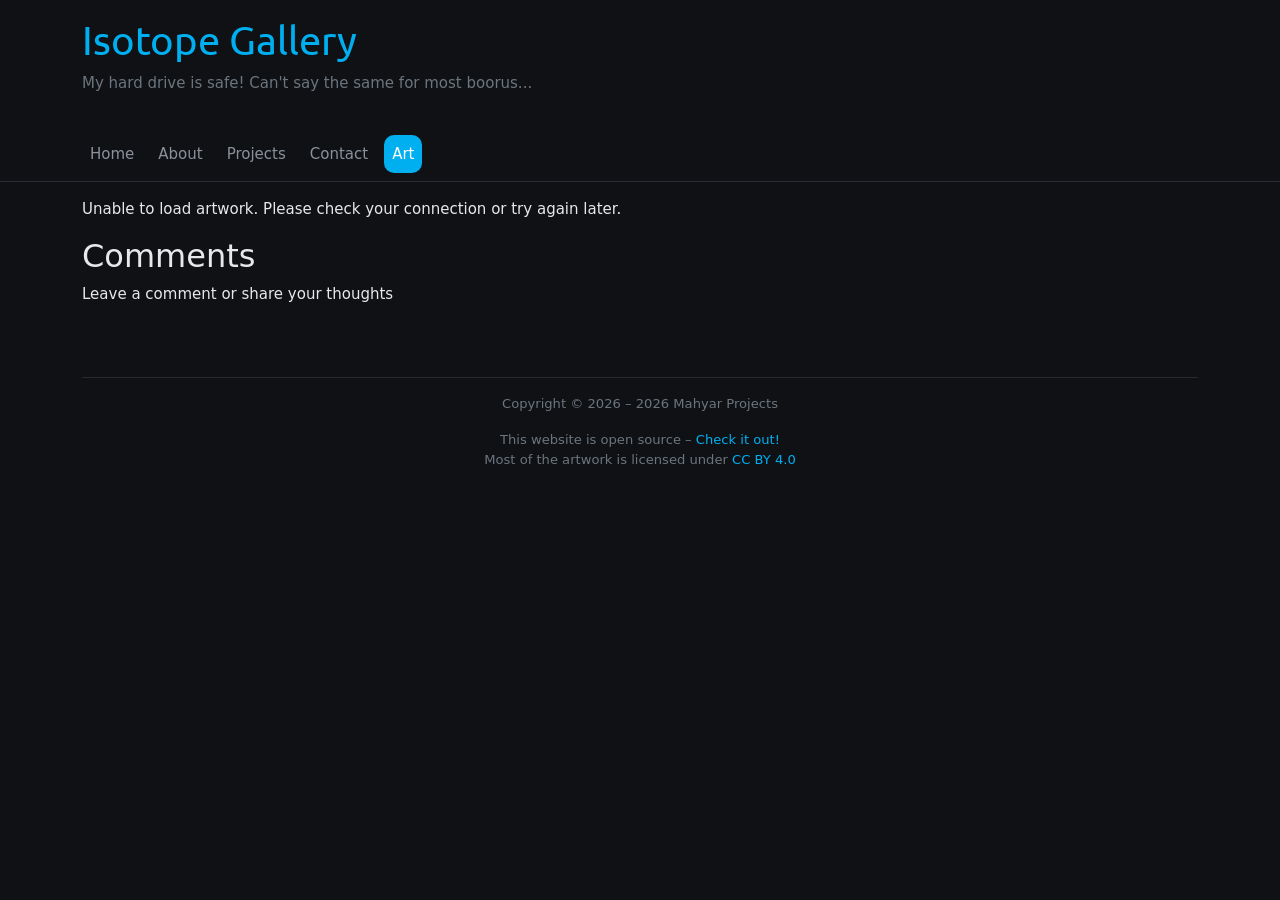
<file: index.html>
<!doctype html>
<html lang="en">
    <head>
        <meta charset="UTF-8" />
        <meta name="viewport" content="width=device-width,initial-scale=1" />

        <!-- My analytics system! =^.^= -->
        <script data-goatcounter="https://mahyar132.goatcounter.com/count" async src="//gc.zgo.at/count.js"></script>

        <!-- The CSS Mafia -->
        <link rel="stylesheet" href="css/bootstrap.css" />
        <link rel="stylesheet" href="css/custom.css" />
        <link rel="stylesheet" href="css/gallery.css" />

        <title>Art</title>
    </head>

    <body>
        <header class="container py-3">
            <h1 class="Ubuntu logo">Isotope Gallery</h1>
            <!-- Really! -->
            <p class="text-secondary">My hard drive is safe! Can't say the same for most boorus...</p>
        </header>

        <nav class="navbar navbar-expand navbar-dark bg-dark sticky-top border-bottom custom-navbar">
            <div class="container">
                <ul class="navbar-nav nav-pills flex-row flex-nowrap gap-2 overflow-auto">
                    <li class="nav-item">
                        <a class="nav-link" href="https://mahyar132.github.io/">Home</a>
                    </li>
                    <li class="nav-item">
                        <a class="nav-link" href="https://mahyar132.github.io/about/">About</a>
                    </li>
                    <li class="nav-item">
                        <a class="nav-link" href="https://mahyar132.github.io/projects/">Projects</a>
                    </li>
                    <li class="nav-item">
                        <a class="nav-link" href="https://mahyar132.github.io/contact/">Contact</a>
                    </li>
                    <li class="nav-item">
                        <a class="nav-link active" href="https://mahyar132.github.io/art/">Art</a>
                    </li>
                </ul>
            </div>
        </nav>

        <main class="container py-3">
            <p class="status" id="status">Loading images...</p>

            <div class="gallery" id="gallery"></div>

            <!-- Giscus comment section -->
            <section class="comments">
                <h2>Comments</h2>
                <p>Leave a comment or share your thoughts</p>

                <script
                    src="https://giscus.app/client.js"
                    data-repo="Mahyar132/Comments"
                    data-repo-id="R_kgDOVsH67Q"
                    data-category="Announcements"
                    data-category-id="DIC_kwDOVsH67c4DK-xJ"
                    data-mapping="pathname"
                    data-strict="0"
                    data-reactions-enabled="1"
                    data-emit-metadata="0"
                    data-input-position="bottom"
                    data-theme="preferred_color_scheme"
                    data-lang="en"
                    crossorigin="anonymous"
                    async
                ></script>
            </section>
        </main>

        <footer class="container text-center py-4 text-secondary small">
            <hr />

            <!-- A little JavaScript trick to keep the copyright year up to date -->
            <p>
                Copyright © 2026 –
                <span id="year"></span>
                <script src="footer.js" defer></script>
                Mahyar Projects
            </p>

            <p>
                This website is open source –
                <a href="https://github.com/Mahyar132/art">Check it out!</a>
                <br />
                Most of the artwork is licensed under
                <a href="https://creativecommons.org/licenses/by/4.0/">CC BY 4.0</a>
            </p>

            <a href="javascript.html" rel="jslicense"></a>
        </footer>

        <!-- My little image-loading kitty! -->
        <script src="fetch.js"></script>
    </body>
</html>
</file>
<file: css/custom.css>
/*
Mahyar's simple custom css =^.^=

This file is dedicated to the public domain.
No rights reserved. ❤️
*/

:root {
    --bg: #0f1115;
    --text: #e6e8eb;
    --dim: #8b919a;
    --accent: #00aff0;
    --line: #292d35;

    --mono: Consolas, "Courier New", monospace;
    --times: "Times New Roman", Times, serif;

    --font-size: 15px;
    --font-small: 12px;

    --content-width: 1000px;
    --page-padding: 24px;
}

@font-face {
    font-family: "Ubuntu";
    src: url("../font/Ubuntu-Regular.ttf") format("truetype");
    font-weight: 400;
    font-style: normal;
    font-display: swap;
}

.Ubuntu {
    font-family: "Ubuntu", sans-serif;
}

* {
    box-sizing: border-box;
}

body {
    margin: 0;
    background-color: var(--bg);
    color: var(--text);
    font-size: var(--font-size);
    line-height: 1.5;
}

header,
main,
footer {
    max-width: var(--content-width);
    margin-inline: auto;
}

.logo {
    color: var(--accent);
    font-family: "Ubuntu", sans-serif;
}

.tagline {
    color: var(--dim);
}

.custom-border {
    border: 1px solid var(--line);
}

.custom-navbar {
    background-color: var(--bg) !important;
    color: var(--text);
    border-color: var(--line) !important;
}

a:not(.custom-navbar a),
a:not(.custom-navbar a):visited {
    color: var(--accent);
    text-decoration: none;
}

.label {
    color: var(--dim);
    font: 19px var(--times);
}

footer {
    padding: 32px var(--page-padding) 48px;
    color: var(--dim);
    font-size: var(--font-small);
    line-height: 1.5;
}

footer p,
footer a {
    font-size: inherit;
}

@media (max-width: 480px) {
    footer {
        padding-top: 26px;
        padding-bottom: 32px;
    }

    .label {
        font-size: 17px;
    }
}

nav ul::-webkit-scrollbar {
    display: none;
}

nav a {
    display: block;
    border-radius: 10px;
    white-space: nowrap;
}

nav a.active {
    background: var(--accent);
    border-color: var(--accent);
    color: #fff;
}

nav a.active:visited {
    color: #fff;
}

nav ul::-webkit-scrollbar {
    display: none;
}

.nav-pills .nav-link {
    display: block;
    color: var(--dim);
    border-radius: 10px;
    white-space: nowrap;
}

.nav-pills .nav-link:hover {
    color: var(--text);
    background-color: var(--line);
}

.nav-pills .nav-link.active,
.nav-pills .show > .nav-link {
    color: #fff;
    background-color: var(--accent);
    border-color: var(--accent);
}

.text-info {
    color: #00aff0 !important;
}
</file>
<file: css/gallery.css>
/*
This file is dedicated to the public domain.
No rights reserved. ❤️
*/

.gallery {
    display: grid;
    grid-template-columns: repeat(4, minmax(0, 1fr));
    align-items: start;
    gap: 12px;
}

.gallery .item {
    display: block;
    min-width: 0;
    overflow: hidden;
    background: #171a20;
    border-radius: 4px;
}

.gallery .item img {
    display: block;
    width: 100%;
    height: auto;
    transition: opacity 0.15s ease;
}

.gallery .item:hover img {
    opacity: 0.8;
}

@media (max-width: 700px) {
    .gallery {
        grid-template-columns: repeat(3, minmax(0, 1fr));
    }
}

@media (max-width: 480px) {
    .gallery {
        grid-template-columns: repeat(2, minmax(0, 1fr));
        gap: 8px;
    }
}

@media (prefers-reduced-motion: reduce) {
    .gallery .item img {
        transition: none;
    }
}
</file>
